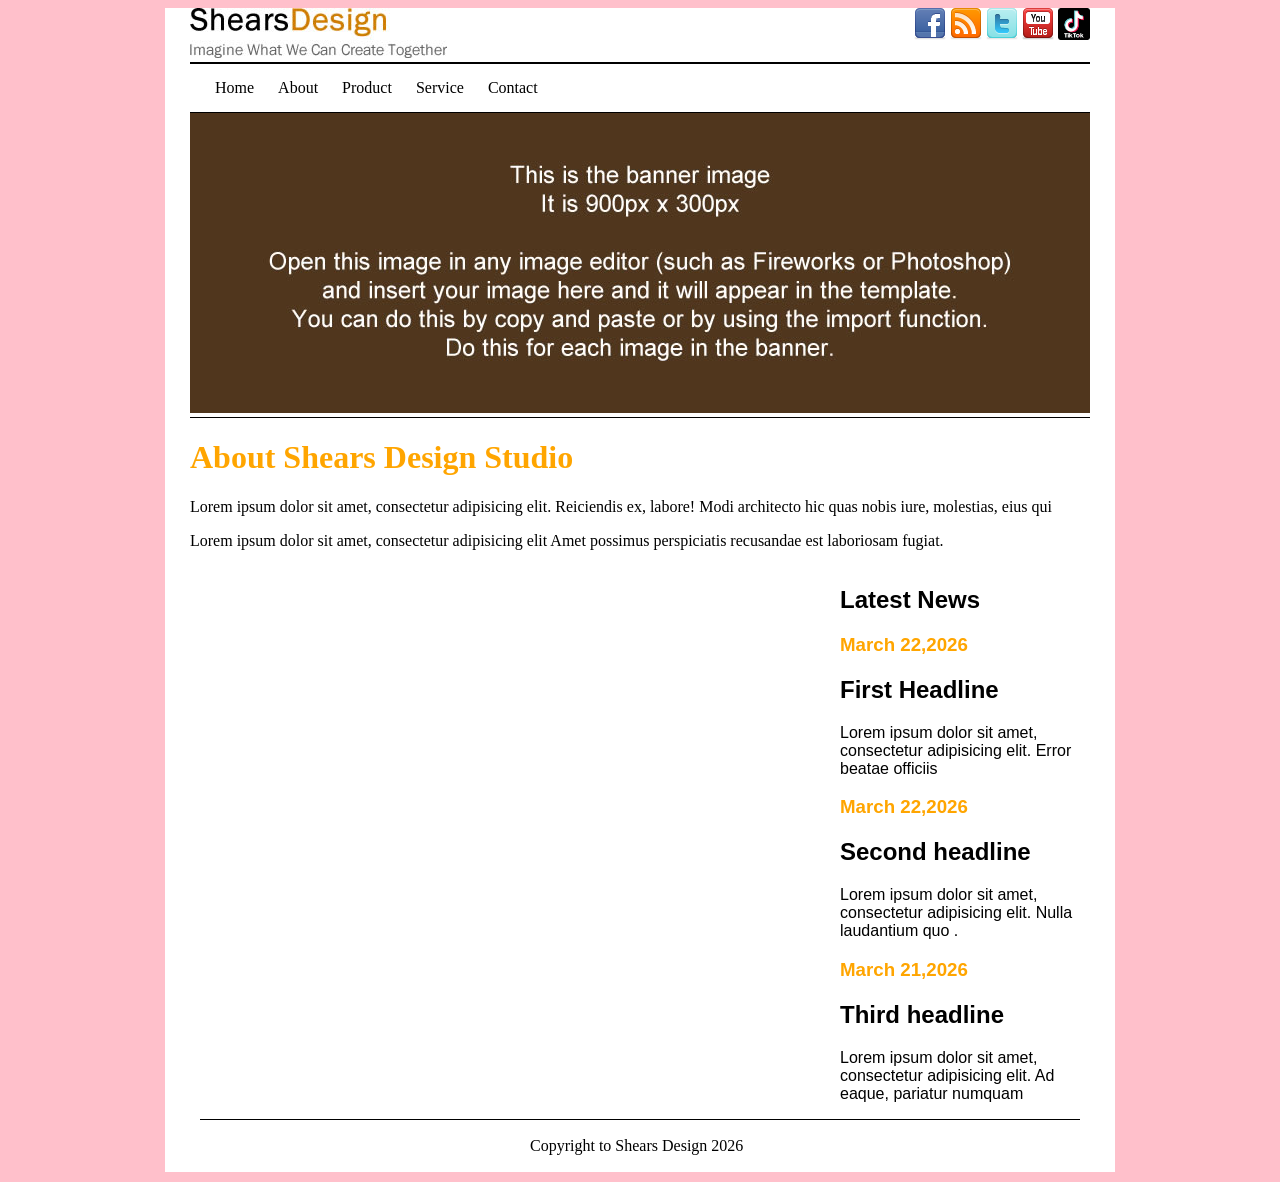
<file: About.html>
<!doctype html>
<html>
<head>
	<link href="css\style.css" type="text/css" rel="stylesheet">
</head>
	
<meta charset="utf-8">
<title>Coding 1</title>

<body>	
	
<div id="kotak2">
	<div id="kotak">
		
<div id="logo">
	<img src="img\shears-logo.jpg" alt="Logo">
</div>	
	
<div id="icon">
	<a href="Facebook.com"></a>
	<img src="img\icons\facebook_32.png">
	<a href="https://rss.com/">
	<img src="img\icons\rss_32.png"></a>
	<a href="https://x.com/" ></a>
	<img src="img\icons\twitter_32.png">
	<a href="https://www.youtube.com/"></a>
	<img src="img\icons\youtube_32.png">
	<a href="https://www.tiktok.com"></a>
	<img src="img\icons\tiktok_32.png" width="32"> 
</div>	
	
<div id="navigation">
	<a href="index.html"> Home</a>
	<a href="About.html"> About</a>
	<a href="Product.html"> Product</a>
	<a href="Services.html"> Service</a>
	<a href="indeks.html"> Contact</a>
</div>

<div id="picture">
	<img src="img\banner\b2.jpg">
</div>	
		
<div id="welcome">
	 <h1>About Shears Design Studio</h1>
</div>	
	
<div id="header">	
	<p>Lorem ipsum dolor sit amet, consectetur adipisicing elit. Reiciendis ex, labore! Modi architecto hic quas nobis iure, molestias, eius qui</p>
	<p> Lorem ipsum dolor sit amet, consectetur adipisicing elit  Amet possimus perspiciatis recusandae est laboriosam fugiat.</p>
</div>	
	
<div id="news">
	<h2>Latest News</h2>
	<h3> March 22,2026</h3>
	<h2> First Headline</h2>
	<p>Lorem ipsum dolor sit amet, consectetur adipisicing elit. Error beatae officiis</p>


	<h3> March 22,2026</h3>
	<h2> Second headline</h2>
	<p> Lorem ipsum dolor sit amet, consectetur adipisicing elit. Nulla laudantium quo .</p>


	<h3> March 21,2026</h3>
	<h2> Third headline</h2>
	<p> Lorem ipsum dolor sit amet, consectetur adipisicing elit. Ad eaque, pariatur numquam</p>
</div>
	
<div id="footer">
	<p>Copyright to Shears Design 2026</p>
</div>


</div>

	

	
	
</body>
</html>
</file>
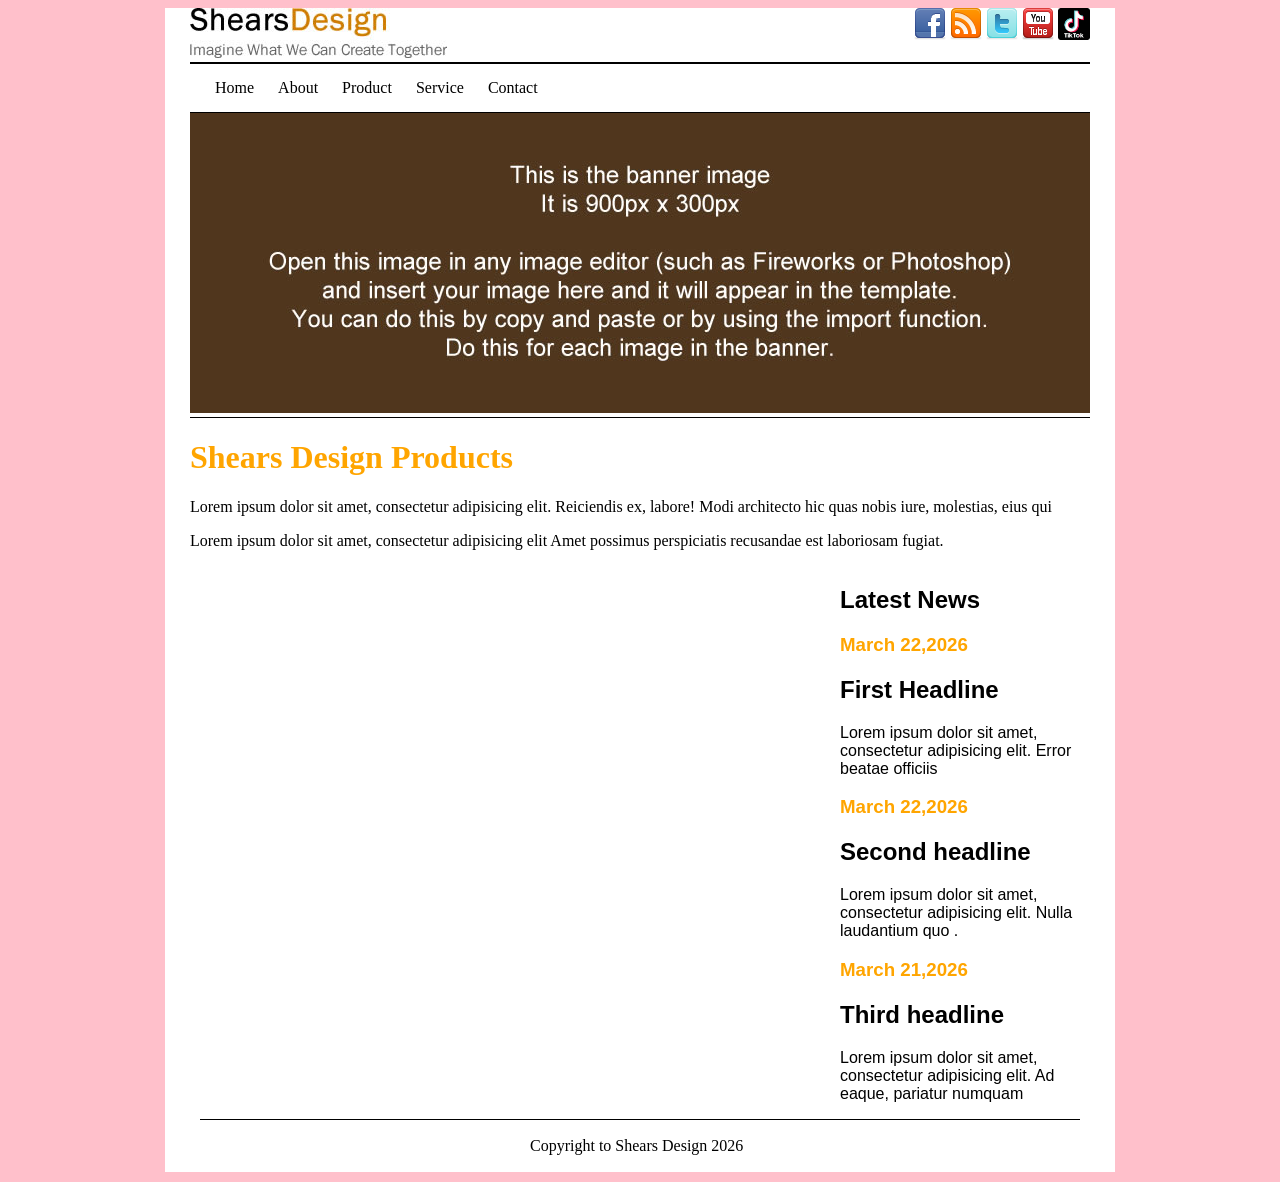
<file: Contact.html>
<!doctype html>
<html>
<head>
	<link href="css\style.css" type="text/css" rel="stylesheet">
</head>
	
<meta charset="utf-8">
<title>Coding 1</title>

<body>	
	
<div id="kotak2">
	<div id="kotak">
	
<div id="logo">
	<img src="img\shears-logo.jpg" alt="Logo">
</div>	
	
<div id="icon">
	<a href="Facebook.com"></a>
	<img src="img\icons\facebook_32.png">
	<a href="https://rss.com/">
	<img src="img\icons\rss_32.png"></a>
	<a href="https://x.com/" ></a>
	<img src="img\icons\twitter_32.png">
	<a href="https://www.youtube.com/"></a>
	<img src="img\icons\youtube_32.png">
	<a href="https://www.tiktok.com"></a>
	<img src="img\icons\tiktok_32.png" width="32"> 
</div>	
	
<div id="navigation">
	<a href="index.html"> Home</a>
	<a href="About.html"> About</a>
	<a href="Product.html"> Product</a>
	<a href="Services.html"> Service</a>
	<a href="indeks.html"> Contact</a>
</div>

<div id="picture">
	<img src="img\banner\b2.jpg">
</div>	
		
<div id="welcome">
	 <h1>Shears Design Products</h1>
</div>	
	
<div id="header">	
	<p>Lorem ipsum dolor sit amet, consectetur adipisicing elit. Reiciendis ex, labore! Modi architecto hic quas nobis iure, molestias, eius qui</p>
	<p> Lorem ipsum dolor sit amet, consectetur adipisicing elit  Amet possimus perspiciatis recusandae est laboriosam fugiat.</p>
</div>	
	
<div id="news">
	<h2>Latest News</h2>
	<h3> March 22,2026</h3>
	<h2> First Headline</h2>
	<p>Lorem ipsum dolor sit amet, consectetur adipisicing elit. Error beatae officiis</p>


	<h3> March 22,2026</h3>
	<h2> Second headline</h2>
	<p> Lorem ipsum dolor sit amet, consectetur adipisicing elit. Nulla laudantium quo .</p>


	<h3> March 21,2026</h3>
	<h2> Third headline</h2>
	<p> Lorem ipsum dolor sit amet, consectetur adipisicing elit. Ad eaque, pariatur numquam</p>
</div>
	
<div id="footer">
	<p>Copyright to Shears Design 2026</p>
</div>


</div>

	

	
	
</body>
</html>
</file>
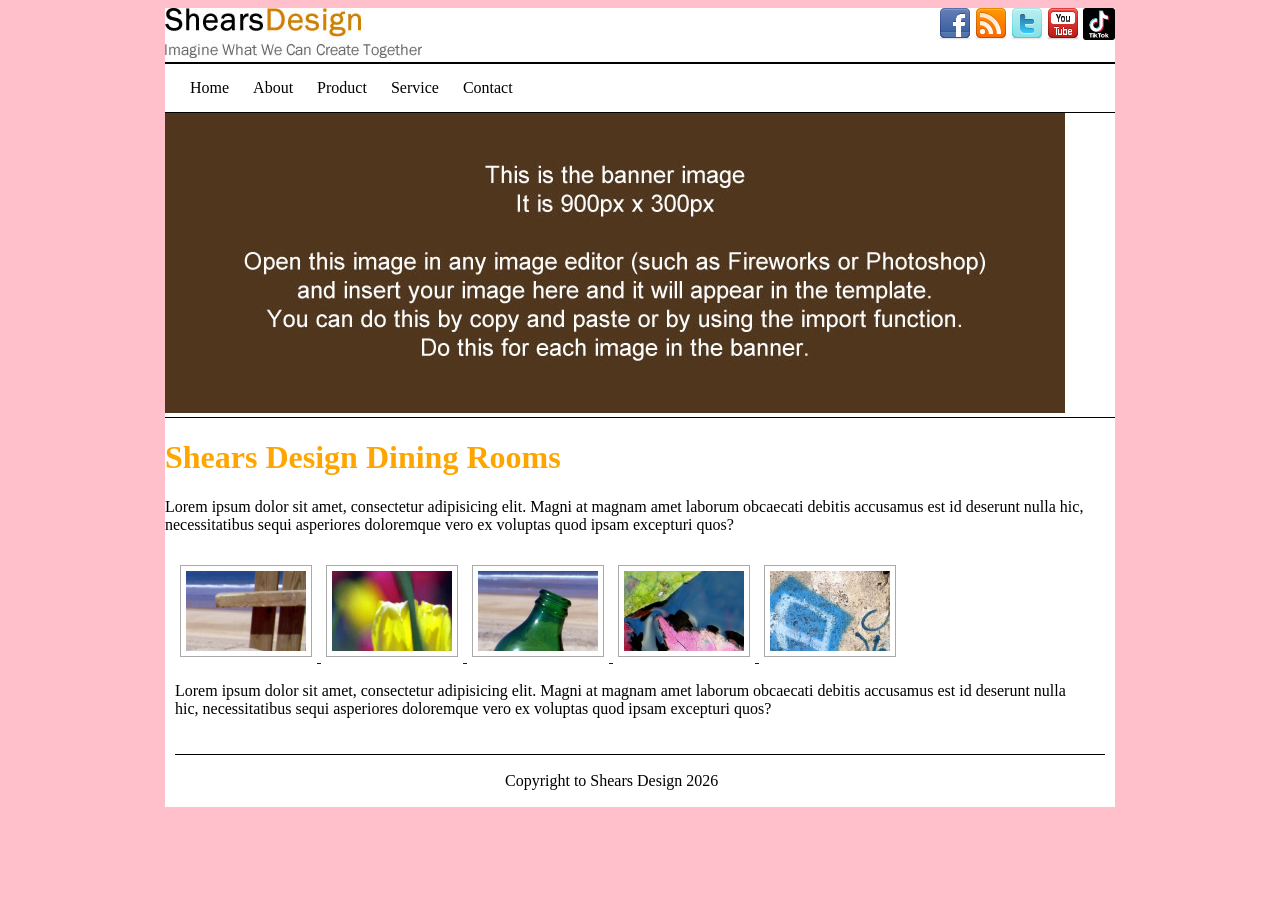
<file: Dining Rooms.html>
<!doctype html>
<html>
<head>
	<link href="css\style.css" type="text/css" rel="stylesheet">
	
	<script src="js/jquery.js" type="text/javascript" media="screen"></script>
	<script type="text/javascript" src="js/jquery.js"></script>
	<script type="text/javascript" src="js/lightbox.js"></script>
<link href="css/lightbox.css" rel="stylesheet" type="text/css" media="screen" />


	<script type="text/javascript">
		$(function() {
			$('#gallery a').lightBox();
		});
    </script>




</head>
	
<meta charset="utf-8">
<title>Coding 1</title>

<body>	
	
<div id="kotak2">
	<div id="kotak">
</div>
		
<div id="logo">
	<img src="img\shears-logo.jpg" alt="Logo">
</div>	
	
<div id="icon">
	<a href="Facebook.com"></a>
	<img src="img\icons\facebook_32.png">
	<a href="https://rss.com/">
	<img src="img\icons\rss_32.png"></a>
	<a href="https://x.com/" ></a>
	<img src="img\icons\twitter_32.png">
	<a href="https://www.youtube.com/"></a>
	<img src="img\icons\youtube_32.png">
	<a href="https://www.tiktok.com"></a>
	<img src="img\icons\tiktok_32.png" width="32"> 
</div>	
	
<div id="navigation">
	<a href="index.html"> Home</a>
	<a href="About.html"> About</a>
	<a href="Product.html"> Product</a>
	<a href="Services.html"> Service</a>
	<a href="indeks.html"> Contact</a>
</div>

<div id="picture">
	<img src="img\banner\b2.jpg">
</div>	
		
<div id="welcome">
	 <h1>Shears Design Dining Rooms</h1>
</div>	
	
<div id="header">	
	<p>Lorem ipsum dolor sit amet, consectetur adipisicing elit. Magni at magnam amet laborum obcaecati debitis accusamus est id deserunt nulla hic, necessitatibus sequi asperiores doloremque vero ex voluptas quod ipsam excepturi quos?</p>
	
</div>	
<div id="gallery">
	<a href="img\samplephotos\1.jpg" title="This is the caption text">
	<img src="img\samplephotos\1.jpg" width="120" height="80" />
	<img src="img\samplephotos\2.jpg" width="120" height="80" />
	<img src="img\samplephotos\3.jpg" width="120" height="80" />
	<img src="img\samplephotos\4.jpg" width="120" height="80" />
	<img src="img\samplephotos\5.jpg" width="120" height="80" /></a>
	
	<p>Lorem ipsum dolor sit amet, consectetur adipisicing elit. Magni at magnam amet laborum obcaecati debitis accusamus est id deserunt nulla hic, necessitatibus sequi asperiores doloremque vero ex voluptas quod ipsam excepturi quos?</p>
</div>


<div id="footer">
	<p>Copyright to Shears Design 2026</p>
</div>


</div>

	

	
	
</body>
</html>
</file>
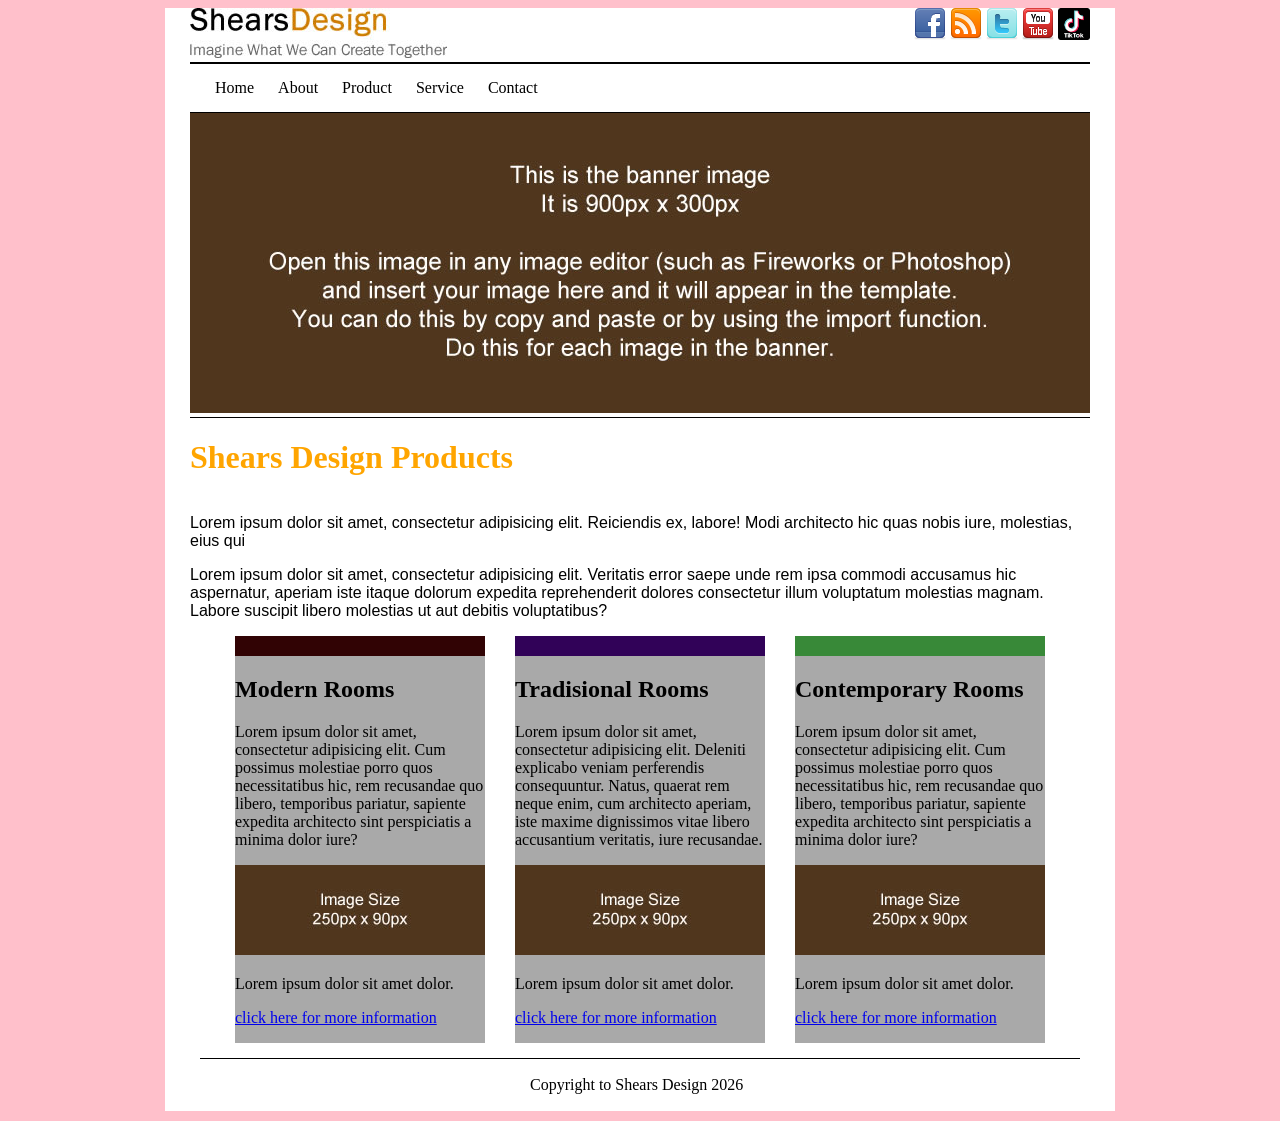
<file: Livingroom.html>
<!doctype html>
<html>
<head>
	<link href="css\style.css" type="text/css" rel="stylesheet">
</head>
	
<meta charset="utf-8">
<title>Coding 1</title>

<body>	
<div id="kotak2">	
	<div id="kotak">
	
<div id="logo">
	<img src="img\shears-logo.jpg" alt="Logo">
</div>	
	
<div id="icon">
	<a href="Facebook.com"></a>
	<img src="img\icons\facebook_32.png">
	<a href="https://rss.com/">
	<img src="img\icons\rss_32.png"></a>
	<a href="https://x.com/" ></a>
	<img src="img\icons\twitter_32.png">
	<a href="https://www.youtube.com/"></a>
	<img src="img\icons\youtube_32.png">
	<a href="https://www.tiktok.com"></a>
	<img src="img\icons\tiktok_32.png" width="32"> 
</div>	
	
<div id="navigation">
	<a href="index.html"> Home</a>
	<a href="About.html"> About</a>
	<a href="Product.html"> Product</a>
	<a href="Services.html"> Service</a>
	<a href="indeks.html"> Contact</a>
</div>

<div id="picture">
	<img src="img\banner\b2.jpg">
</div>	
		
<div id="welcome">
	 <h1>Shears Design Products</h1>
</div>	
	
<div id="headerabc">	
	<p>Lorem ipsum dolor sit amet, consectetur adipisicing elit. Reiciendis ex, labore! Modi architecto hic quas nobis iure, molestias, eius qui </p>
	<p> Lorem ipsum dolor sit amet, consectetur adipisicing elit. Veritatis error saepe unde rem ipsa commodi accusamus hic aspernatur, aperiam iste itaque dolorum expedita reprehenderit dolores consectetur illum voluptatum molestias magnam. Labore suscipit libero molestias ut aut debitis voluptatibus?</p>
</div>	
	
<div id="box1">
	<h2>Modern Rooms</h2>
	<p>Lorem ipsum dolor sit amet, consectetur adipisicing elit. Cum possimus molestiae porro quos necessitatibus hic, rem recusandae quo libero, temporibus pariatur, sapiente expedita architecto sint perspiciatis a minima dolor iure?</p>
	<img src="img\narrow1.jpg">
	<p>Lorem ipsum dolor sit amet dolor.</p>
	<a href="https://www.youtube.com">
	<p>click here for more information</p></a>
	</div>
	
	
<div id="box2">
	<h2>Tradisional Rooms</h2>
	<p>Lorem ipsum dolor sit amet, consectetur adipisicing elit. Deleniti explicabo veniam perferendis consequuntur. Natus, quaerat rem neque enim, cum architecto aperiam, iste maxime dignissimos vitae libero accusantium veritatis, iure recusandae.</p>
	<img src="img\narrow1.jpg">
	<p>Lorem ipsum dolor sit amet dolor.</p>
	<a href="https://www.youtube.com">
	<p>click here for more information</p></a>
	</div>
	
	
<div id="box3">
	<h2>Contemporary Rooms</h2>
	<p>Lorem ipsum dolor sit amet, consectetur adipisicing elit. Cum possimus molestiae porro quos necessitatibus hic, rem recusandae quo libero, temporibus pariatur, sapiente expedita architecto sint perspiciatis a minima dolor iure?</p>
	<img src="img\narrow1.jpg">
	<p>Lorem ipsum dolor sit amet dolor.</p>
	<a href="https://www.youtube.com">
	<p>click here for more information</p></a>
	</div>

	
	 
<div id="footer">
	<p>Copyright to Shears Design 2026</p>
</div>


</div>
</div>

	

	
	
</body>
</html>
</file>
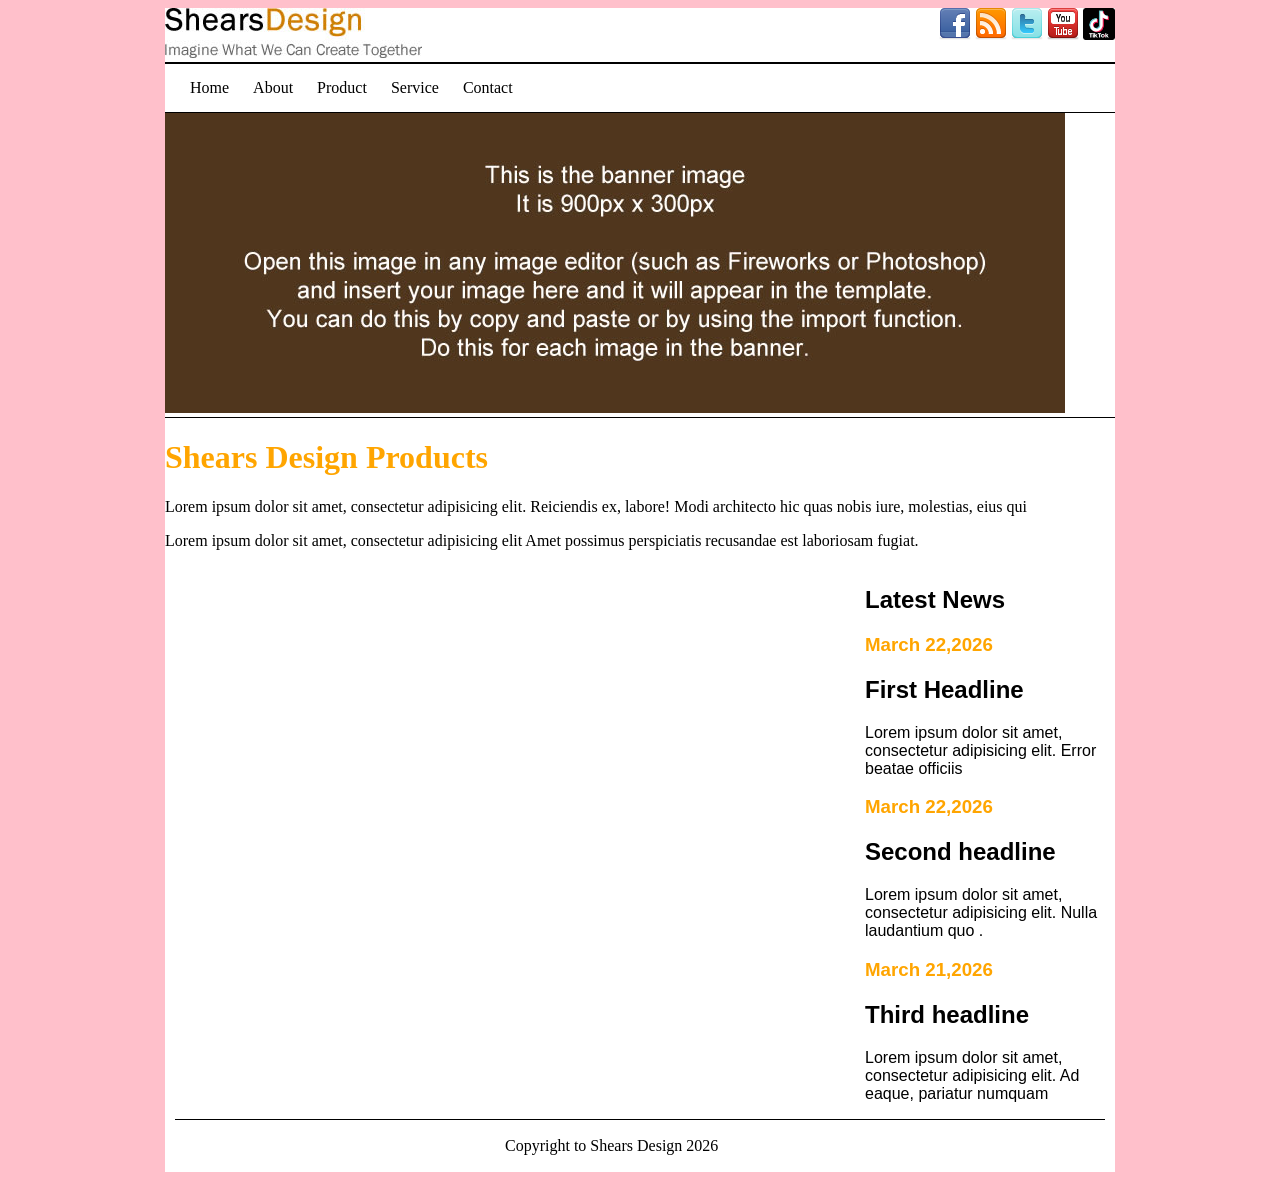
<file: Product.html>
<!doctype html>
<html>
<head>
	<link href="css\style.css" type="text/css" rel="stylesheet">
</head>
	
<meta charset="utf-8">
<title>Coding 1</title>

<body>	
	
<div id="kotak2">
	<div id="kotak">
</div>
	
<div id="logo">
	<img src="img\shears-logo.jpg" alt="Logo">
</div>	
	
<div id="icon">
	<a href="Facebook.com"></a>
	<img src="img\icons\facebook_32.png">
	<a href="https://rss.com/">
	<img src="img\icons\rss_32.png"></a>
	<a href="https://x.com/" ></a>
	<img src="img\icons\twitter_32.png">
	<a href="https://www.youtube.com/"></a>
	<img src="img\icons\youtube_32.png">
	<a href="https://www.tiktok.com"></a>
	<img src="img\icons\tiktok_32.png" width="32"> 
</div>	
	
<div id="navigation">
	<a href="index.html"> Home</a>
	<a href="About.html"> About</a>
	<a href="Product.html"> Product</a>
	<a href="Services.html"> Service</a>
	<a href="indeks.html"> Contact</a>
</div>

<div id="picture">
	<img src="img\banner\b2.jpg">
</div>	
		
<div id="welcome">
	 <h1>Shears Design Products</h1>
</div>	
	
<div id="header">	
	<p>Lorem ipsum dolor sit amet, consectetur adipisicing elit. Reiciendis ex, labore! Modi architecto hic quas nobis iure, molestias, eius qui</p>
	<p> Lorem ipsum dolor sit amet, consectetur adipisicing elit  Amet possimus perspiciatis recusandae est laboriosam fugiat.</p>
</div>	
	
<div id="news">
	<h2>Latest News</h2>
	<h3> March 22,2026</h3>
	<h2> First Headline</h2>
	<p>Lorem ipsum dolor sit amet, consectetur adipisicing elit. Error beatae officiis</p>


	<h3> March 22,2026</h3>
	<h2> Second headline</h2>
	<p> Lorem ipsum dolor sit amet, consectetur adipisicing elit. Nulla laudantium quo .</p>


	<h3> March 21,2026</h3>
	<h2> Third headline</h2>
	<p> Lorem ipsum dolor sit amet, consectetur adipisicing elit. Ad eaque, pariatur numquam</p>
</div>
	
<div id="footer">
	<p>Copyright to Shears Design 2026</p>
</div>


</div>

	

	
	
</body>
</html>
</file>
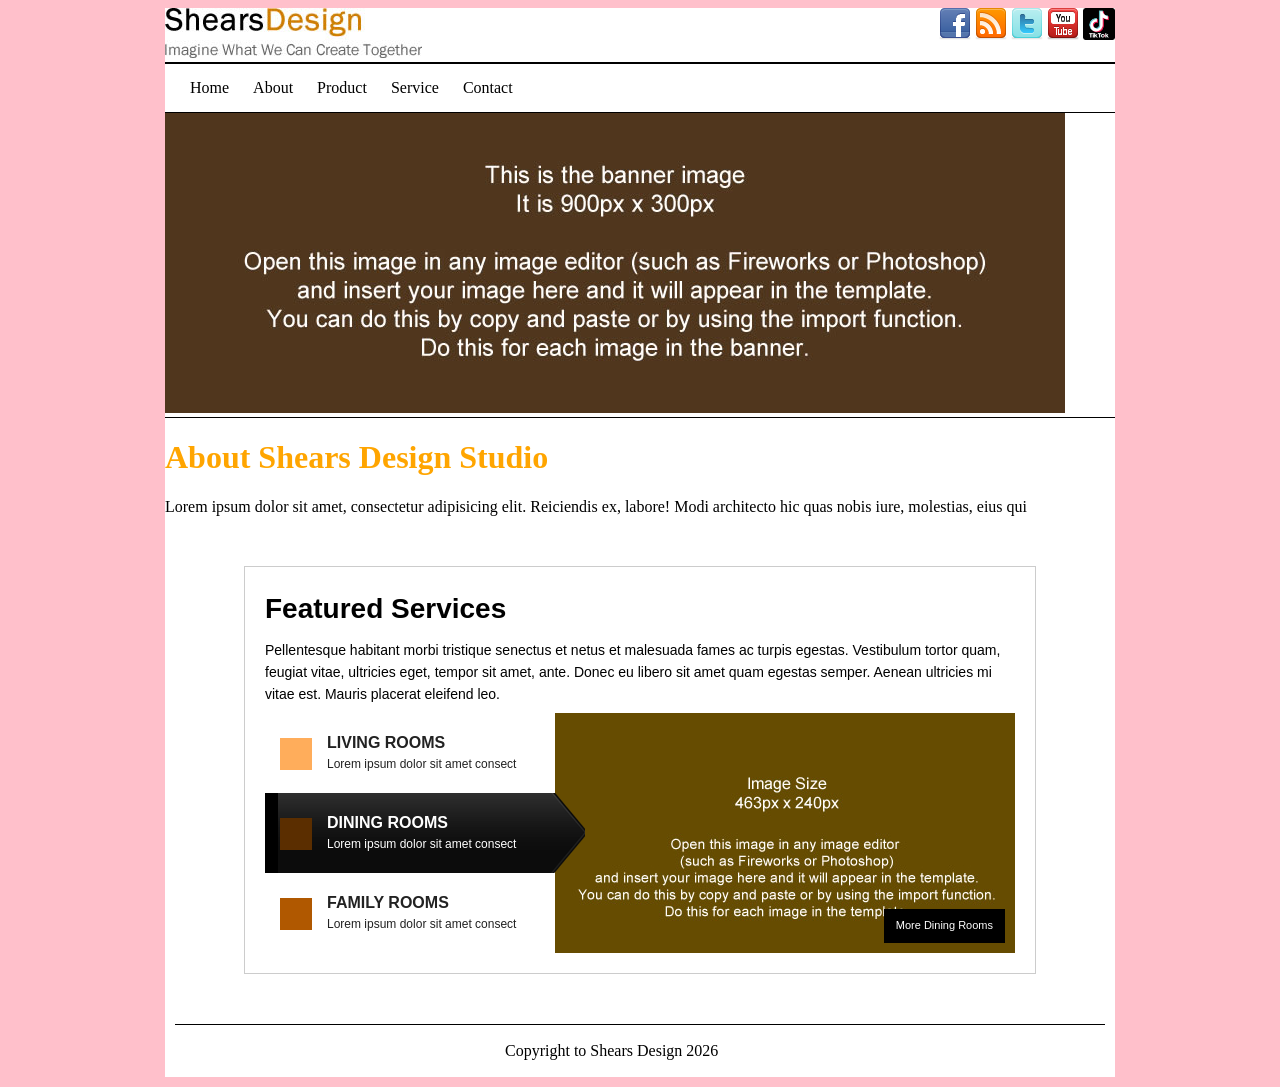
<file: Services.html>
<!doctype html>
<html>
<head>
	<link href="css\style.css" type="text/css" rel="stylesheet">
	
	<script src="js/jquery.js" type="text/javascript" media="screen"></script>
	<script type="text/javascript" src="js/featureList.js"></script>
    <link rel="stylesheet" href="css/featured.css" />

	<script language="javascript">
		$(document).ready(function() {

			$.featureList(
				$("#tabs li a"),
				$("#output li"), {
					start_item	:	1
				}
			);
		});
	</script>


</head>
	
<meta charset="utf-8">
<title>Coding 1</title>

<body>	
	
<div id="kotak2">
	<div id="kotak">
</div>
		
<div id="logo">
	<img src="img\shears-logo.jpg" alt="Logo">
</div>	
	
<div id="icon">
	<a href="Facebook.com"></a>
	<img src="img\icons\facebook_32.png">
	<a href="https://rss.com/">
	<img src="img\icons\rss_32.png"></a>
	<a href="https://x.com/" ></a>
	<img src="img\icons\twitter_32.png">
	<a href="https://www.youtube.com/"></a>
	<img src="img\icons\youtube_32.png">
	<a href="https://www.tiktok.com"></a>
	<img src="img\icons\tiktok_32.png" width="32"> 
</div>	
	
<div id="navigation">
	<a href="index.html"> Home</a>
	<a href="About.html"> About</a>
	<a href="Product.html"> Product</a>
	<a href="Services.html"> Service</a>
	<a href="indeks.html"> Contact</a>
</div>

<div id="picture">
	<img src="img\banner\b2.jpg">
</div>	
		
<div id="welcome">
	 <h1>About Shears Design Studio</h1>
</div>	
	
<div id="header">	
	<p>Lorem ipsum dolor sit amet, consectetur adipisicing elit. Reiciendis ex, labore! Modi architecto hic quas nobis iure, molestias, eius qui</p>
	
</div>	
	
<div id="feature">
		<h1>Featured Services</h1>

        <p>Pellentesque habitant morbi tristique senectus et netus et malesuada fames ac turpis egestas. Vestibulum tortor quam, feugiat vitae, ultricies eget, tempor sit amet, ante. Donec eu libero sit amet quam egestas semper. Aenean ultricies mi vitae est. Mauris placerat eleifend leo.</p>

		<div id="feature_list">
			<ul id="tabs">
				<li>
					<a href="javascript:;">
						<img src="img\icon1.png" />
						<h3>Living Rooms</h3>
						<span>Lorem ipsum dolor sit amet consect</span>
					</a>
				</li>
				<li>
					<a href="javascript:;">
						<img src="img\icon2.png" />
						<h3>Dining Rooms</h3>
						<span>Lorem ipsum dolor sit amet consect</span>
					</a>
				</li>
				<li>
					<a href="javascript:;">
						<img src="img\icon3.png" />
						<h3>Family Rooms</h3>
						<span>Lorem ipsum dolor sit amet consect</span>
					</a>
				</li>
			</ul>
			<ul id="output">
				<li>
					<img src="img/sample1.jpg" />
					<a href="Livingroom.html">More Living Rooms</a>
				</li>
				<li>
					<img src="img/sample2.jpg" />
					<a href="Dining Rooms.html">More Dining Rooms</a>
				</li>
				<li>
					<img src="img\sample3.jpg" />
					<a href="#">More Family Rooms</a>
				</li>
			</ul>

		</div>
	</div>


	
<div id="footer">
	<p>Copyright to Shears Design 2026</p>
</div>


</div>

	

	
	
</body>
</html>
</file>
<file: css/featured.css>
#feature 	{
	font-family: "Trebuchet MS",Verdana,Arial,sans-serif;
	font-size: 14px;
	line-height: 1.6;
	width: 750px; /* This is the width  */
	margin: 50px auto; /* margin top/bottom and centering  */
	padding: 20px; /* Padding inside */
	background: #FFF;	/* Background color  */
	border: 1px solid #CCC; /* border around  */
	}

#feature h1 { margin: 0; }


#feature p 	{ margin: 0; padding: 7px 0; }

.clear 		{ clear: both; line-height: 1px; font-size: 1px; }

#feature a 	{ outline-color: #888;	}

#feature h3 { margin: 0;	padding: 7px 0 0 0;
				font-size: 16px; text-transform: uppercase;
				}

div#feature_list 	{
	width: 750px; height: 240px;
	overflow: hidden; position: relative;
	}
		
div#feature_list ul {
	position: absolute;	top: 0;
	list-style: none;	
	padding: 0;	margin: 0;
	}

ul#tabs {
	left: 0;
	z-index: 2;
	width: 320px;
	}

ul#tabs li { font-size: 12px; font-family: Arial; }

ul#tabs li img {
	padding: 5px; border: none; margin: 10px 10px 0 0;
	float: left;
	}

ul#tabs li a 	{
	color: #222;
	text-decoration: none;	
	display: block;
	padding: 10px;
	height: 60px;
	outline: none;
	}

ul#tabs li a:hover { color:#822B00; }

ul#tabs li a.current {
	background:url(../img/feature-tab-current.png);
	color: #FFF;
	}

ul#tabs li a.current:hover {
	text-decoration: none;
	cursor: default;
	}

ul#output {
	right: 0;
	width: 460px; height: 240px;
	position: relative;
	}

ul#output li {
	position: absolute;
	width: 460px; height: 240px;
	}

ul#output li a {
	position: absolute;
	bottom: 10px; right: 10px;
	padding: 8px 12px;
	text-decoration: none;
	font-size: 11px;
	color: #FFF;
	background: #000;
	-moz-border-radius: 5px;
	}

ul#output li a:hover { background:#B33A00; }
</file>
